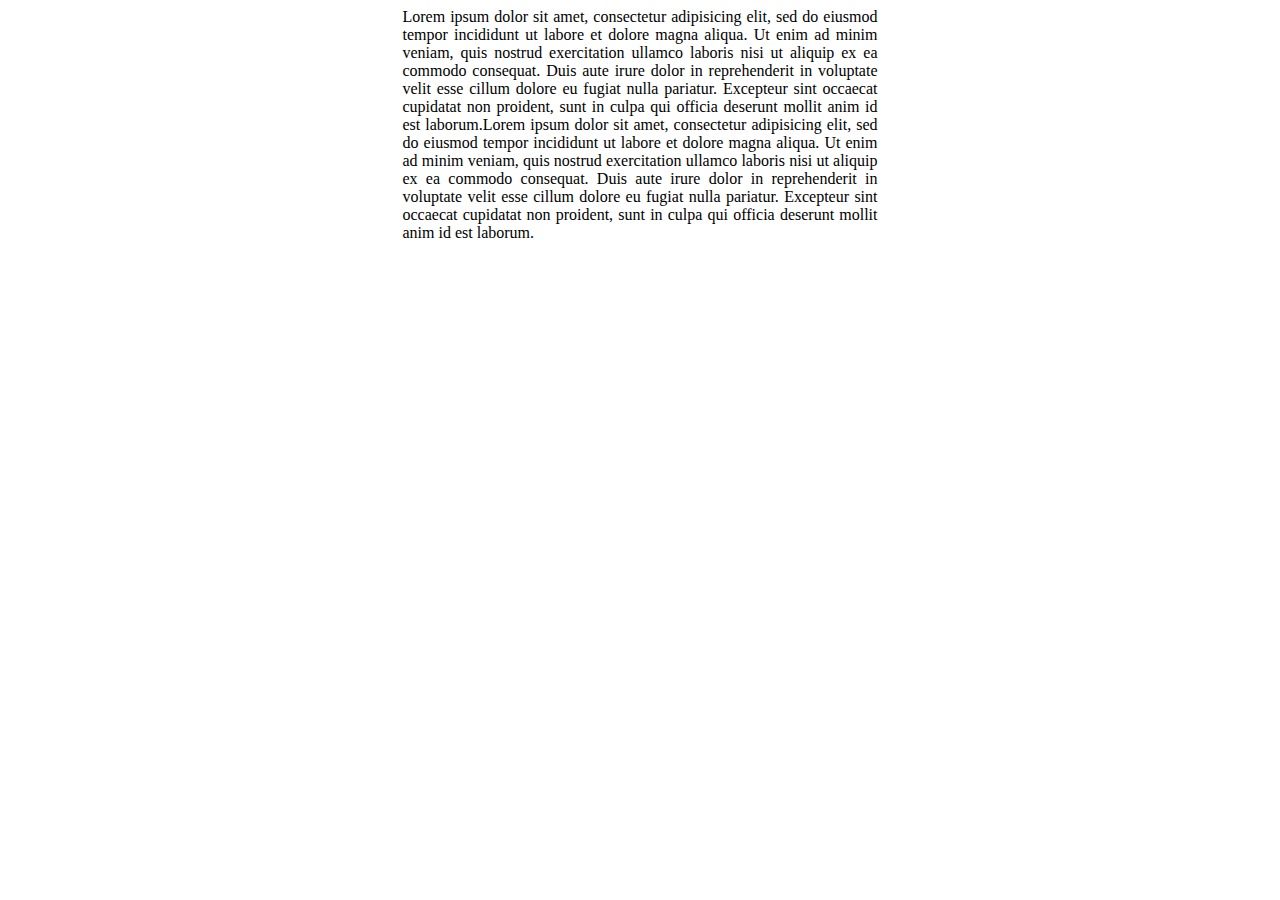
<file: prueva.html>
<html>
<head>
	<style type="text/css"> 
p {
  width: 475px;
  height: 460px;
  margin: 0px auto;
  -webkit-hyphens: auto;
  -webkit-shape-inside: circle(50%, 50%, 50%);
  text-align: justify;
}
	</style>
</head>
<body> 
<div class="container">
  <p>Lorem ipsum dolor sit amet, consectetur adipisicing elit, sed do eiusmod
  tempor incididunt ut labore et dolore magna aliqua. Ut enim ad minim veniam,
  quis nostrud exercitation ullamco laboris nisi ut aliquip ex ea commodo
  consequat. Duis aute irure dolor in reprehenderit in voluptate velit esse
  cillum dolore eu fugiat nulla pariatur. Excepteur sint occaecat cupidatat non
  proident, sunt in culpa qui officia deserunt mollit anim id est laborum.Lorem ipsum dolor sit amet, consectetur adipisicing elit, sed do eiusmod
  tempor incididunt ut labore et dolore magna aliqua. Ut enim ad minim veniam,
  quis nostrud exercitation ullamco laboris nisi ut aliquip ex ea commodo
  consequat. Duis aute irure dolor in reprehenderit in voluptate velit esse
  cillum dolore eu fugiat nulla pariatur. Excepteur sint occaecat cupidatat non
  proident, sunt in culpa qui officia deserunt mollit anim id est laborum.</p>
</div>
</body>
</html>
</file>
